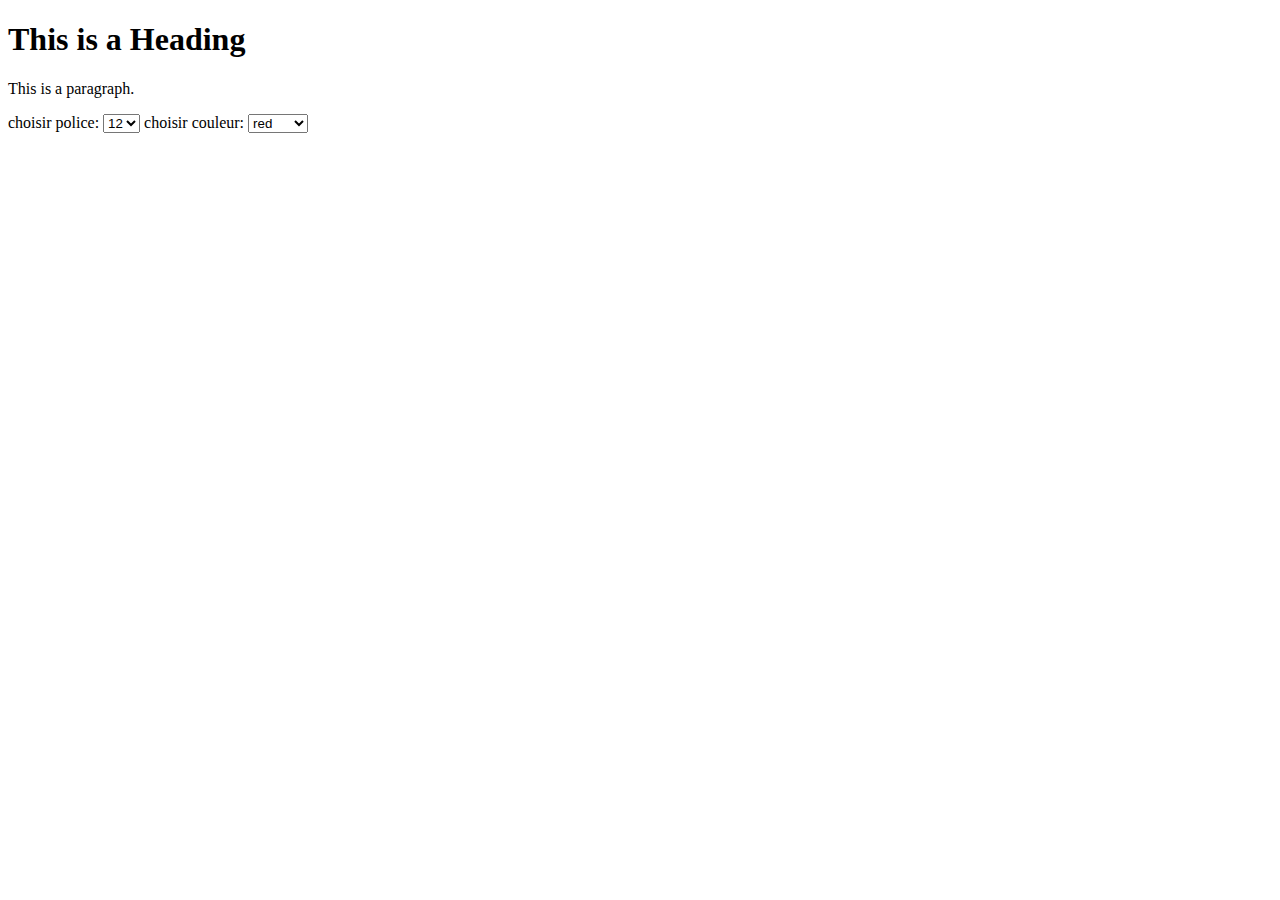
<file: ex2.html>
<!DOCTYPE html>
<html>
<head>
<title>ex2</title>
</head>
<body>

<h1>This is a Heading</h1>
<p id ='text' >This is a paragraph.</p> <!--le paragraphe qui va etre modifier-->

    <!--la liste deroulante pour les tailles-->
    <label for="police">choisir police:</label>
    <select id="police" name="police" onchange="changeFontSize (this);">
      <option value="12">12</option>
      <option value="16">16</option>
      <option value="20">20</option>
    </select>

     <!--la liste deroulante pour les couleurs-->
    <label for="couleur">choisir couleur:</label>
    <select id="couleur" name="couleur" onchange="changeColor (this);"> 
      <option value="red">red</option>
      <option value="blue">blue</option>
      <option value="green">Green</option>
    </select>


<script>
    
    var changeFontSize = function (font) //changement de la taille 
    {
        document.getElementById("text").style.fontSize= font.value +"px";
    }



    
    var changeColor = function (color) //changement de couleur
    {
        document.getElementById("text").style.color = color.value;
    }

</script>
</body>
</html>
</file>
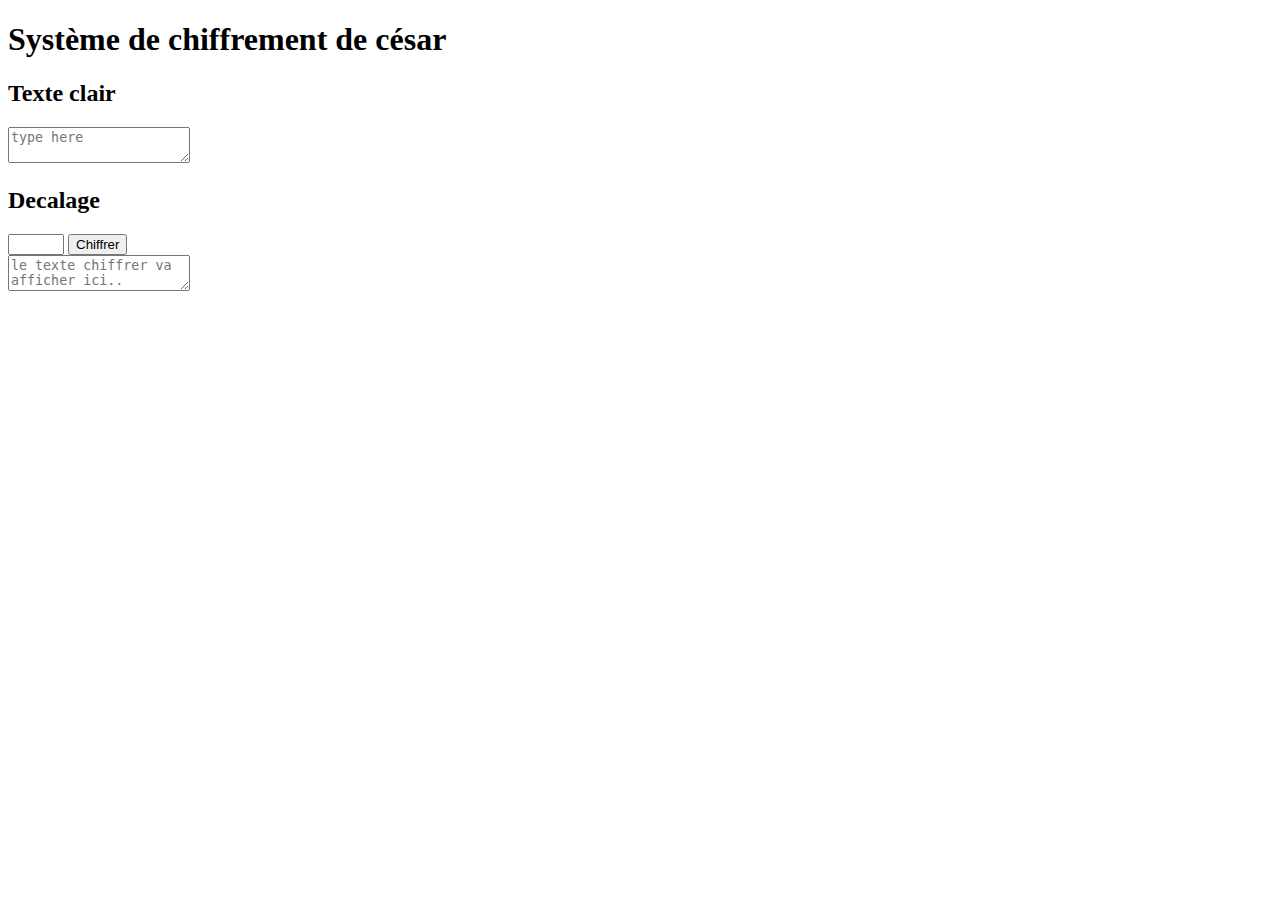
<file: ex3 (1).html>
<!DOCTYPE html>
<html>
  <head>
    <title>ex3</title>
  </head>
<body>
  <h1>
    Système de chiffrement de césar
  </h1>

  <div id="container-1">
    <h2>
      Texte clair
    </h2>
    <!--ici on le champ le text clair-->
    <label>
      <textarea type="text" id="planinput-1" placeholder="type here"></textarea>
    </label> <br>
    <h2>
      Decalage
    </h2>
    <!--ici on le champ de nombre de decalage-->
    <input type="number" id="decalage" min="0" max="25">
    <button id="encrypt-btn"  onclick="encrypt (this);">Chiffrer</button> <br>
    <!--ici on le champ le text decode-->
    <label>
       <textarea type="text" id="encryptedinput" placeholder="le texte chiffrer va afficher ici.."></textarea>
    </label>

  </div>
 
   <script>
     let encryptBtn = document.getElementById("encrypt-btn"); //bouton
     let einput = document.getElementById("encryptedinput"); //texte decode
     let pinput =document.getElementById("planinput-1"); //texte clair
     let inputs =[einput,pinput]

    function encrypt(txt)
    {
      let solved ="" //variable ou on va stoke le resultat final qui va etre afficher
      let decalage = parseInt(document.getElementById("decalage").value) //nombre de decalge
      let solvedChar=[] //charactere resultat
      
      if (document.getElementById("planinput-1").value.length != 0)
      {
        //start si le premier champ est plein
        let pinput = document.getElementById("planinput-1").value; //text clair

        for (let i = 0; i < pinput.length; i++)
        {
          //loop pour pase sur caractere par caractere
          var asciinum = pinput.charCodeAt(i); /*returns the Unicode of the character at a specified index (position) in 
                                                                                                            a string*/
          if (asciinum >= 65 && asciinum <= 97)
          {
            //si le caractere est majuscule
            solvedChar = (((asciinum - 65) + decalage) % 26) + 65
            solved += String.fromCharCode(solvedChar)
          }else if ( asciinum >= 97 && asciinum <= 122)
          {
            //si le caractere est minuscule 
            solvedChar = (((asciinum - 97) + decalage) % 26) + 97
            solved += String.fromCharCode(solvedChar)
          }else 
          {
            solved += String.fromCharCode(asciinum)
          };
        }
        einput.value = solved; //affiche le resultat
        //end
      }
      else if(document.getElementById("encryptedinput").value.length != 0)
      {
        //start si le dexiemme champ est plein
        let einput = document.getElementById("encryptedinput").value; //text decode
        
        for (let i = 0; i < einput.length; i++)
        {
          //loop pour pase sur caractere par caractere
          var asciinum = einput.charCodeAt(i); /*returns the Unicode of the character at a specified index (position)
                                                                                                     in a string*/
          if (asciinum >= 65 && asciinum <= 97)
          {
            //si le caractere est majuscule
            solvedChar = (( asciinum - 65 ) - decalage ) % 26 + 65;
            solved += String.fromCharCode(solvedChar)
          }else if ( asciinum >= 97 && asciinum <= 122)
          {
            //si le caractere est minuscule 
            solvedChar = (((asciinum - 97) - decalage) % 26) + 97
            solved += String.fromCharCode(solvedChar)
          }else 
          {
            solved += String.fromCharCode(asciinum)
          };
        }
        pinput.value = solved; //affiche le resultat
        //end
      }
    }
   </script>
</body>
  
</html>
</file>
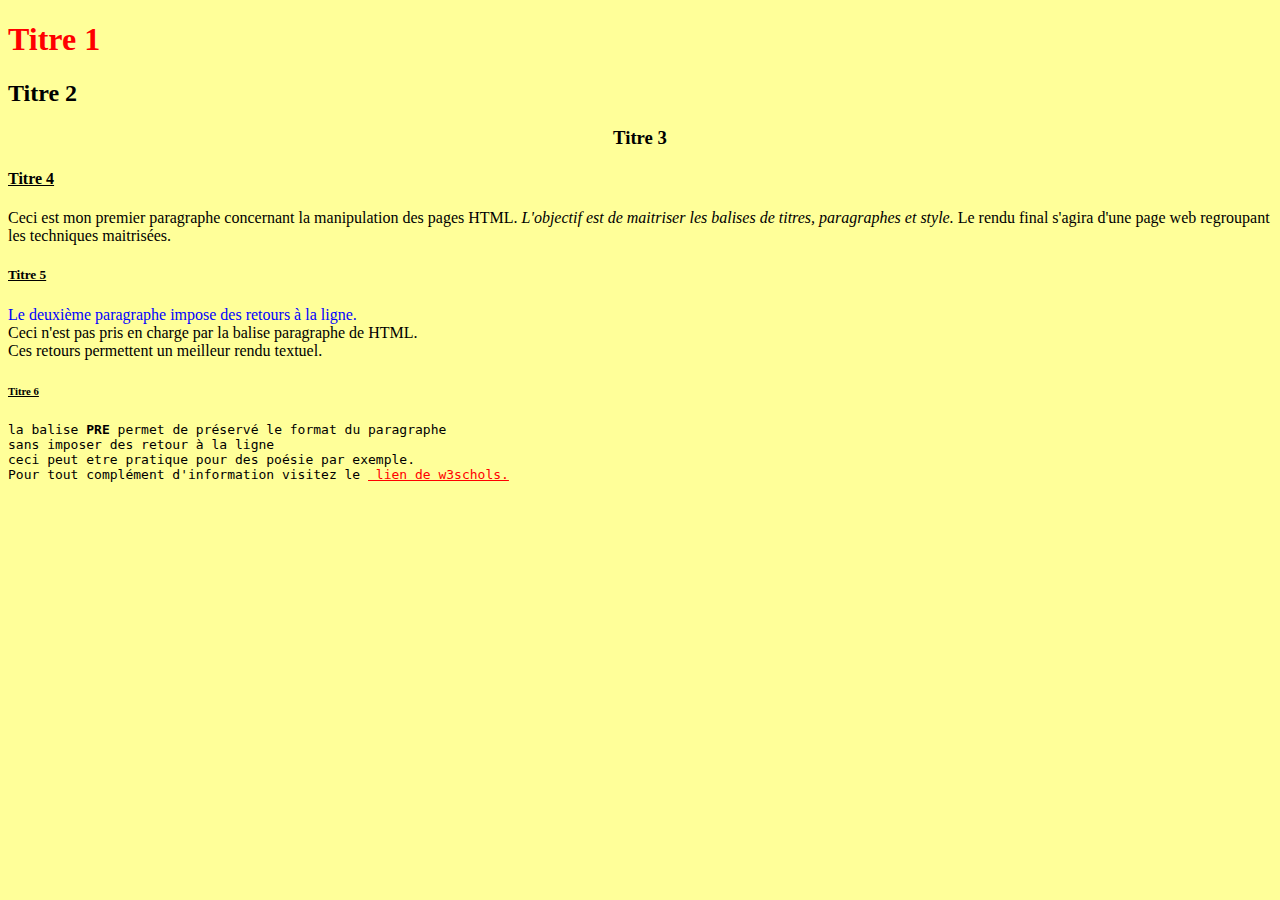
<file: tp1.html>
<!DOCTYPE html>
<html>
<head>
    <title>Ma premiere page</title>
</head>
<body bgcolor="#ffff99" link="red" vlink="green">
    <font color="red"><h1> Titre 1</h1></font>
    <h2>Titre 2</h2>
    <h3 align="center">Titre 3</h3>
    <h4><u>Titre 4</u></h4>
    <p >Ceci est mon premier paragraphe concernant la manipulation des pages HTML. <i>L'objectif est de maitriser les balises de titres, paragraphes et style. </i> Le rendu final s'agira d'une page web regroupant 
        les techniques maitrisées.</p>
    <h5><u>Titre 5</u></h5> 
    <p><font color='blue'> Le deuxième paragraphe impose des retours à la ligne. </font> <br> Ceci n'est pas pris en charge par la balise paragraphe de HTML. <br> Ces retours permettent un meilleur rendu textuel.</p> 
    <h6><u>Titre 6</u></h6> 
    <pre>
la balise <b>PRE</b> permet de préservé le format du paragraphe 
sans imposer des retour à la ligne 
ceci peut etre pratique pour des poésie par exemple.
Pour tout complément d'information visitez le <a href='https://www.w3schools.com/html/html_links.asp'> lien de w3schols.</a>
    </pre>
</body>
</html>
</file>
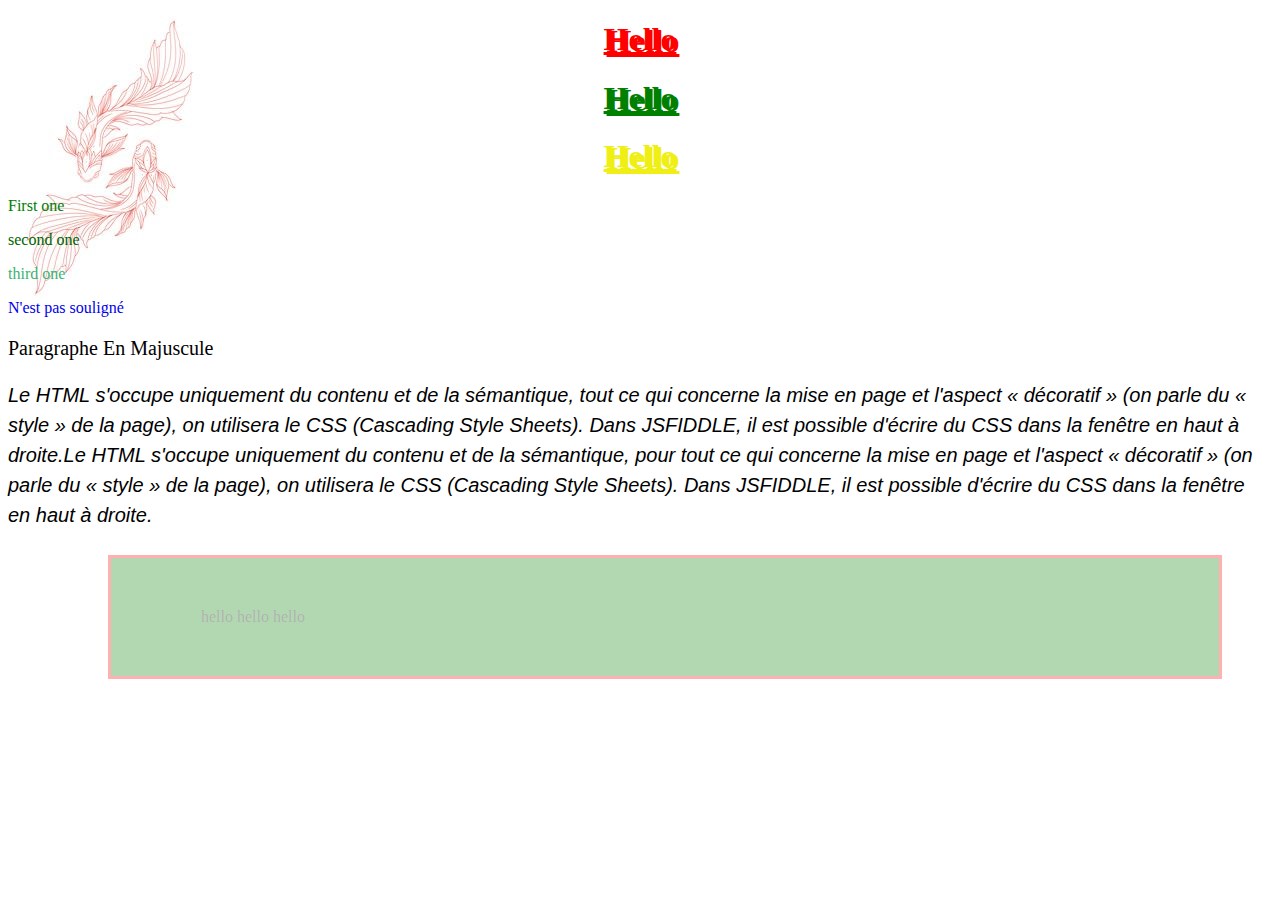
<file: tp4.html>
<!DOCTYPE html>
<html>
    <head>
        <title>TP4</title>
        <meta charset="UTF-8" />
        <link rel="stylesheet" type="text/css" href="tp4.css">
    </head>
    <body>
        <h1>Hello</h1>
        <h1 id="id1">Hello</h1>
        <h1 class="class1">Hello</h1>
        <p class="p1">First one</p>
        <p class="p2">second one</p>
        <p class="p3">third one</p>
        <a href='www.w3schools.com'>N'est pas souligné</a>  
        <p class="majuscule">paragraphe en majuscule</p>
        <p class="espace">Le HTML s'occupe uniquement du contenu et de la sémantique, 
             tout ce qui concerne la mise en page et l'aspect « décoratif » (on parle du « style » de la page),
             on utilisera le CSS (Cascading Style Sheets). Dans JSFIDDLE,
              il est possible d'écrire du CSS dans la fenêtre en haut à droite.Le HTML s'occupe uniquement du contenu et de la sémantique,
              pour tout ce qui concerne la mise en page et l'aspect « décoratif » (on parle du « style » de la page), on utilisera le CSS (Cascading Style Sheets). 
              Dans JSFIDDLE, il est possible d'écrire du CSS dans la fenêtre en haut à droite.</p>
        <p><div>hello hello hello</div></p>
    </body>
</html>
</file>
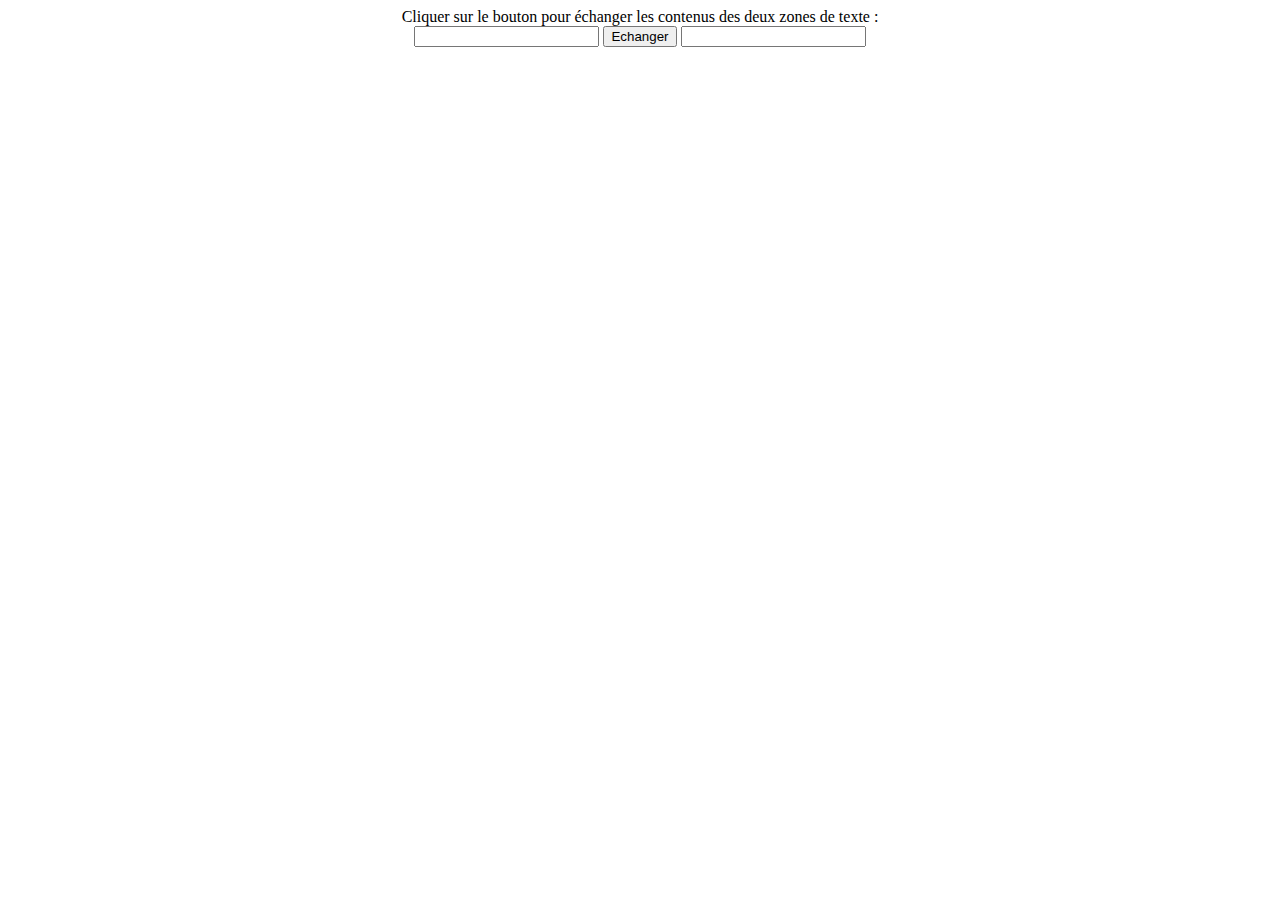
<file: tp7ex1.html>
<!DOCTYPE html>
<html>
    <head>
        <title>TP7ex1</title>
        
    </head>
    <body>
        <script language="javascript">
            function echanger ()
            {
                var temp = document.getElementById('text1').value;
                document.getElementById('text1').value=
                document.getElementById('text2').value;
                document.getElementById('text2').value= temp;
            }
        </script>
        <div style="text-align:center">Cliquer sur le bouton pour échanger les contenus des deux zones de texte :<br>
        <input type="text" id="text1">
        <input type="button"  value="Echanger" onClick="echanger()"> 
        <input type="text" id="text2">
    </div>
    </body>
</html>
</file>
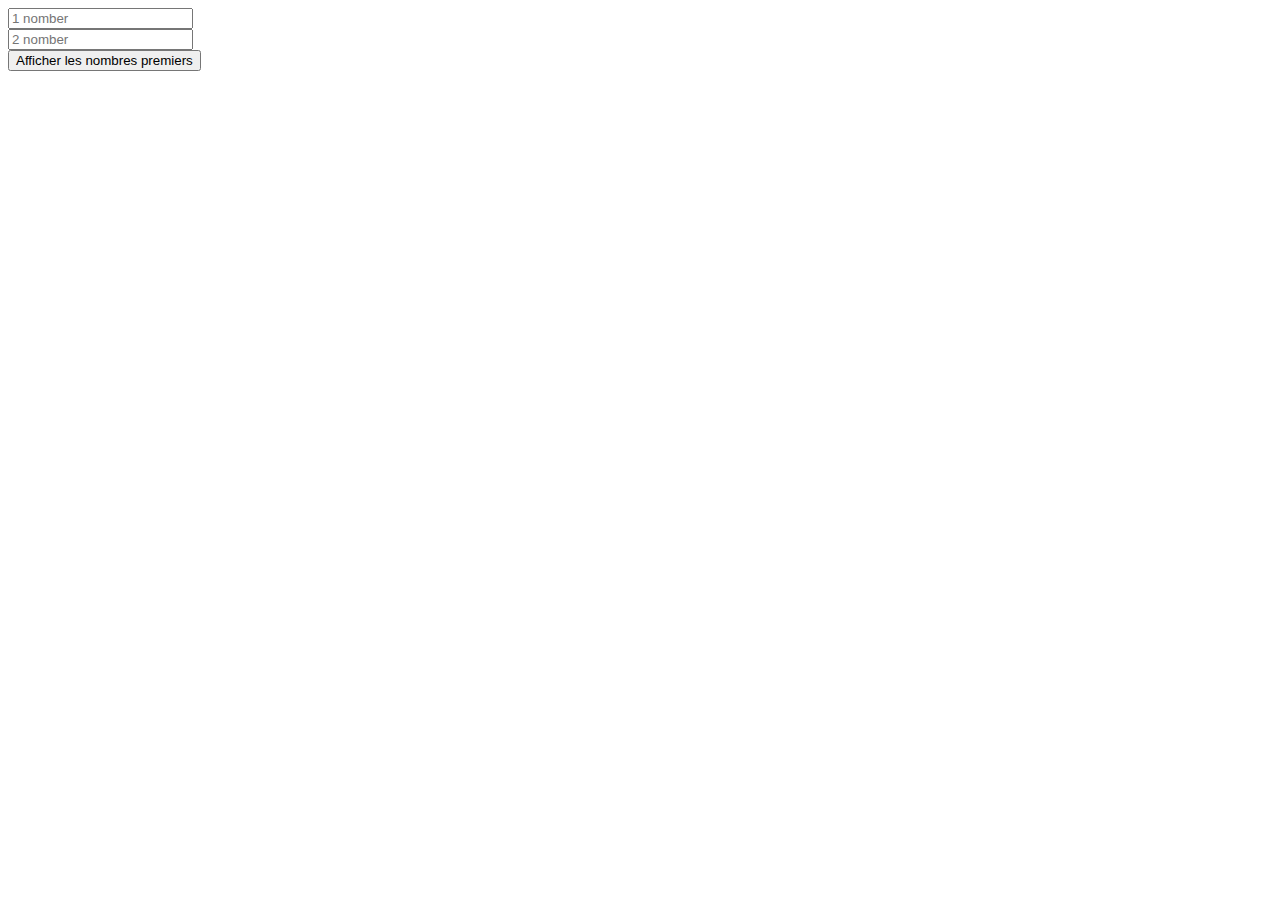
<file: tp7ex2.html>
<!DOCTYPE html>
<html>
    <head>
        <title>TP7ex2</title>
        <meta charset="UTF-8" />
    </head>
    <body>
<form class="formm">
    <div class="inputgrp">
        <div class="first">
        <input type="number" class="ff" id="number1" placeholder="1 nomber">
        </div>
    </div>

    <div class="inputgrp">
        <div class="first">
        <input type="number" class="ff" id="number2" placeholder="2 nomber">
        </div>
    </div>
        <div class="second">
        <button type="button" class="rr" onclick="nbrPremier()">Afficher les nombres premiers</button>
        </div>

        <div class="aff">
            <div class="affichage">
                <p id="saisie"></p>
            </div>
        </div>
</form>
       <script>
            function nbrPremier()
            {
                var a , b;
                do{
                    a=document.getElementById('number1').value;
                    b=document.getElementById('number2').value;
                    x=Number(a);
                    y=Number(b);
                }while (x<2 || x>=y || y>=1000); 
                   for(i = x; i < y;i++){
                    var verif = 1;
                     for(j = 2; j < i/2; j++){
                        if( i % j == 0){
                            verif = 0;
                        }

                     }
                     if(verif == 1){
                        document.write("Le nombre "+ i +" est premier<br><br>");
                     }
                   }
            }

        </script>
    </body>
</html>
</file>
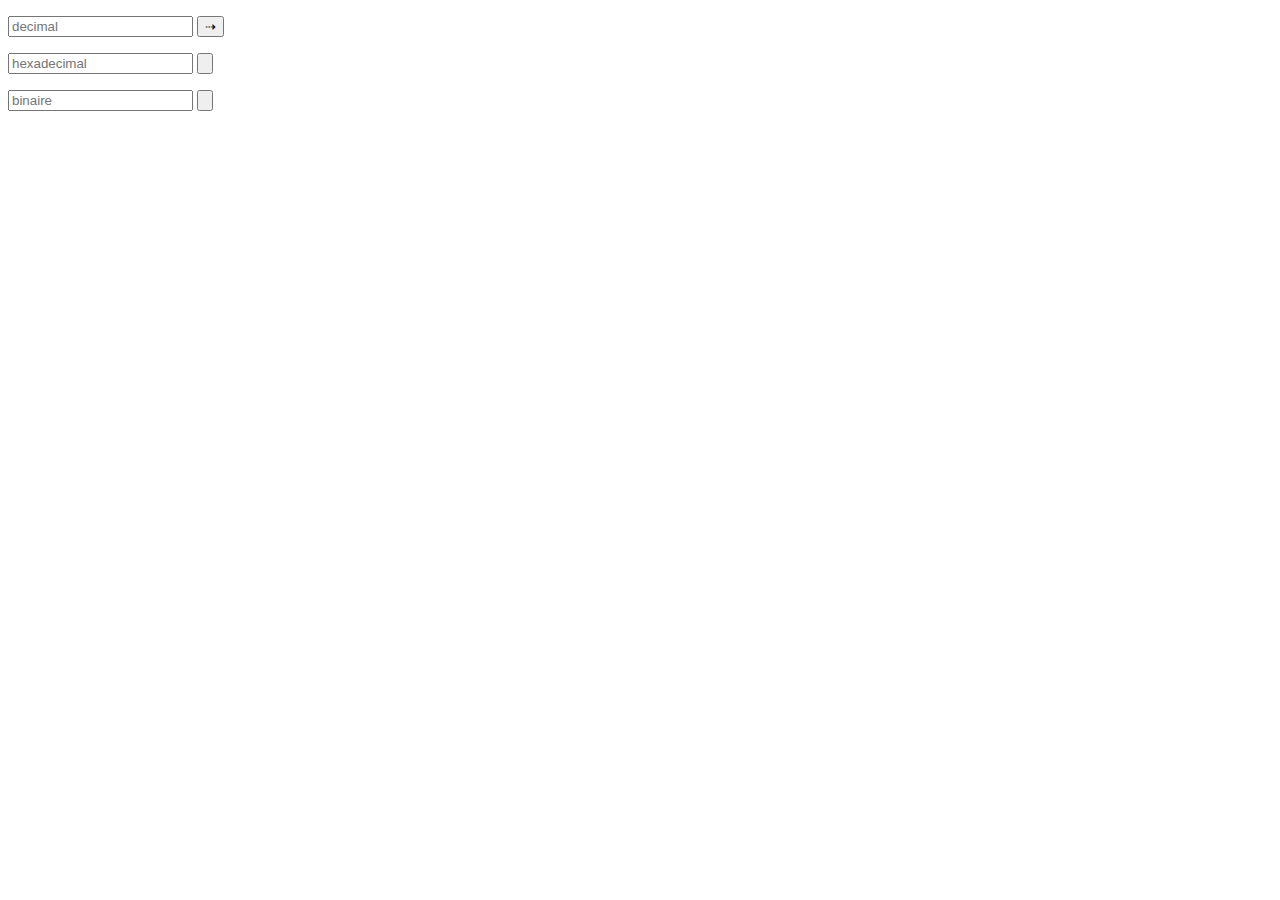
<file: tp7ex4.html>
<!DOCTYPE html>
<html>
    <head>
        <title>TP7ex4</title>
    </head>
    <body>
        <form class="ff">
 
            <p>
               <label for="decimal"></label> 
               <input type="text" id="decimal" name="decimal" placeholder="decimal">
               <input type="button" name="submit1" value="&#8674;" onClick="xdecimal()">
            </p>
 
            <p>
               <label for="hexadecimal"></label>
               <input type="text" id="hexadecimal" name="hexadecimal" placeholder="hexadecimal">
               <input type="button" name="submit2"  onClick="xhexadecimal()">
            </p>
 
           <p>
           <label for="binaire"></label>
               <input type="text" id="binaire" name="binaire" placeholder="binaire">
               <input type="button" name="submit3"  onClick="xbinaire()">
            </p>
        
        </form>


      <script>

        function xdecimal()
            {

                decimal = document.getElementById("decimal");
                hexadecimal = document.getElementById("hexadecimal");
                binaire = document.getElementById("binaire");
             
                hexadecimal.value = (decimal.value-0).toString(16);
                binaire.value = (decimal.value-0).toString(2);
            }
 
        function xhexadecimal()
            {
                decimal = document.getElementById("decimal");
                hexadecimal = document.getElementById("hexadecimal");
                binaire = document.getElementById("binaire");
             
                decimal.value = parseInt(hexadecimal.value,16);
                binaire.value = (parseInt(hexadecimal.value,16)).toString(2);
            }
 
        function xbinaire()
            {
                decimal = document.getElementById("decimal");
                hexadecimal = document.getElementById("hexadecimal");
                binaire = document.getElementById("binaire");
             
                decimal.value = parseInt(binaire.value,2);
                hexadecimal.value = (parseInt(binaire.value,2)).toString(16);
            }
      </script>  
    </body>
</html>
</file>
<file: tp4.css>
/** exo3 Q2**/
body{
    background-image: url(txt.jpg);
    background-repeat: no-repeat;
    background-attachment: fixed;
}


/** exo1 Q1**/
h1 {
     color: red;
     text-align: center;
     text-decoration: underline;
     text-shadow: 3px 2px;
   }
/**  exo1 Q2**/ 
#id1 {
       color: green;
       text-align: center;
     }
h1.class1{
       color: rgb(239, 239, 22);
       text-align: center;
         }
/** exo2 Q1**/        
p.p1{
    color: green;
    }

p.p2{
    color: rgb(0, 100, 0);
    }

p.p3{
    color: #3cb371;
}
/** exo2 Q3**/
a{
    text-decoration:none;  
      }
/** exo2 Q4 Q7**/
p.majuscule{
    text-transform: capitalize;
    font-family: 'Times New Roman', Times, serif;
    font-size: 20px;
}
/** exo2 Q5 Q7**/
p.espace{
    line-height: 1.5;
    font-family: Arial, Helvetica, sans-serif;
    font-size: 20px;
    font-style: italic;
}
/** exo3 Q1**/
div{
    background-color: green;
    opacity: 0.3;
}
/** exo4 **/
div{
    
  border-style:solid;
  border-width:medium;
  border-color:red;
 
  margin:25px 50px 75px 100px;
  padding:50px 30px 50px 90px; 
}
</file>
